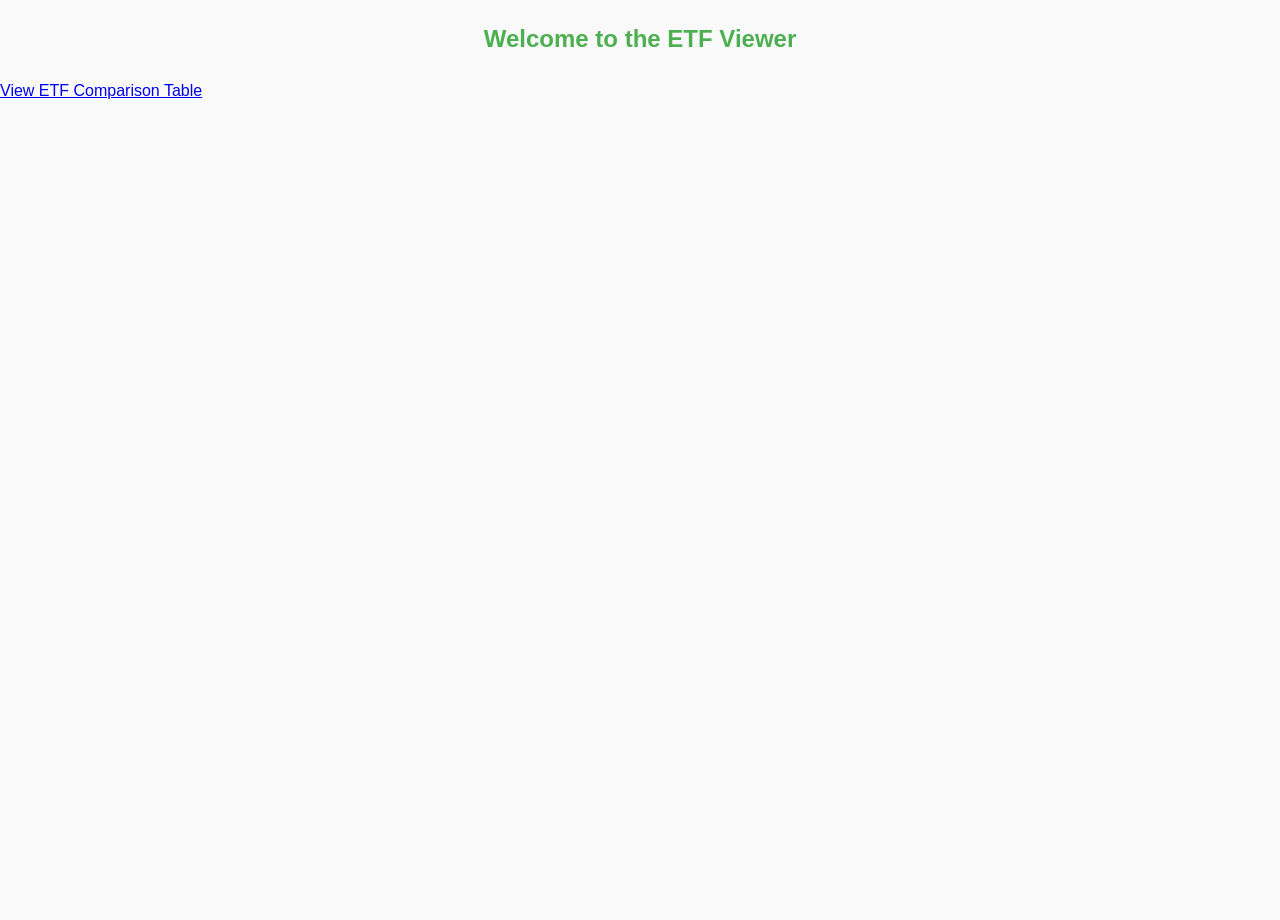
<file: docs/index.html>
<!DOCTYPE html>
<html lang="en">

<head>
    <meta charset="UTF-8" />
    <meta name="viewport" content="width=device-width, initial-scale=1.0" />
    <title>ETF Weightage</title>
    <link rel="stylesheet" href="./styles.css">
</head>

<body>
    <h2>Welcome to the ETF Viewer</h2>
    <a href="./etf_table.html">View ETF Comparison Table</a>
</body>

</html>
</file>
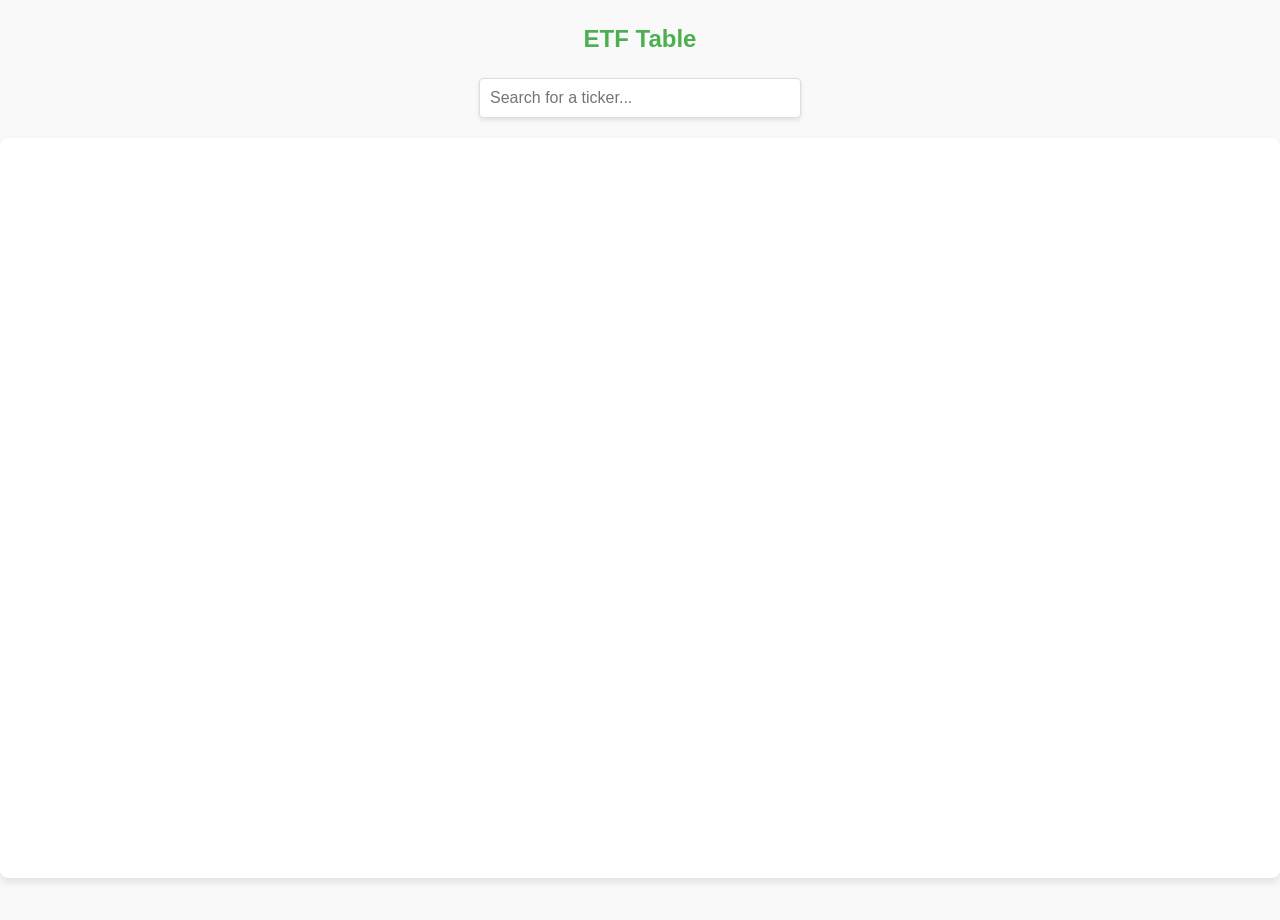
<file: docs/etf_table.html>
<!DOCTYPE html>
<html lang="en">

<head>
    <meta charset="UTF-8" />
    <meta name="viewport" content="width=device-width, initial-scale=1.0" />
    <title>ETF Weightage</title>
    <link rel="stylesheet" href="./styles.css">
</head>

<body>
    <h2>ETF Table</h2>
    <div class="search-container">
        <input type="text" id="searchInput" placeholder="Search for a ticker..." oninput="filterTable()">
    </div>
    <div class="table-container">
        <table id="csvTable"></table>
    </div>

    <script src="./etf_table.js"></script>
</body>

</html>
</file>
<file: docs/styles.css>
body {
    font-family: Arial, sans-serif;
    margin: 0;
    padding: 0;
    background-color: #f9f9f9;
    color: #333;
    line-height: 1.6;
    height: 100vh;
    /* Ensure the body spans the full height */
}

h2 {
    text-align: center;
    margin-top: 20px;
    font-size: 24px;
    color: #4CAF50;
    /* Pleasant green header */
}

.search-container {
    text-align: center;
    margin: 20px 0;
}

.search-container input {
    width: 300px;
    padding: 10px;
    font-size: 16px;
    border: 1px solid #ddd;
    border-radius: 4px;
    box-shadow: 0 2px 4px rgba(0, 0, 0, 0.1);
}

.table-container {
    width: 100%;
    /* Full width of the screen */
    height: calc(100vh - 160px);
    /* Use available height minus header and search */
    overflow-y: auto;
    /* Scroll only if content overflows */
    border-radius: 8px;
    box-shadow: 0 4px 8px rgba(0, 0, 0, 0.1);
    /* Subtle shadow */
    background-color: white;
}

table {
    width: 100%;
    /* Ensure the table spans the full width */
    border-collapse: collapse;
    /* Ensure borders are seamless */
    table-layout: fixed;
    /* Ensure consistent column sizes */
}

thead th {
    position: sticky;
    top: 0;
    background-color: #4CAF50;
    /* Pleasant green header background */
    color: white;
    /* White text for contrast */
    font-weight: bold;
    text-align: center;
    padding: 12px;
    z-index: 1;
}

tbody tr:nth-child(odd) {
    background-color: #f2f2f2;
    /* Alternate row colors */
}

tbody tr:nth-child(even) {
    background-color: #ffffff;
}

tbody tr:hover {
    background-color: #dff0d8;
    /* Light green hover effect */
    cursor: pointer;
}

th,
td {
    text-align: center;
    padding: 12px;
    border: 1px solid #ddd;
    /* Subtle border for a clean look */
    white-space: wrap;
}

/* Responsive adjustments */
@media (max-width: 768px) {
    body {
        font-size: 14px;
    }

    table {
        font-size: 12px;
    }
}
</file>
